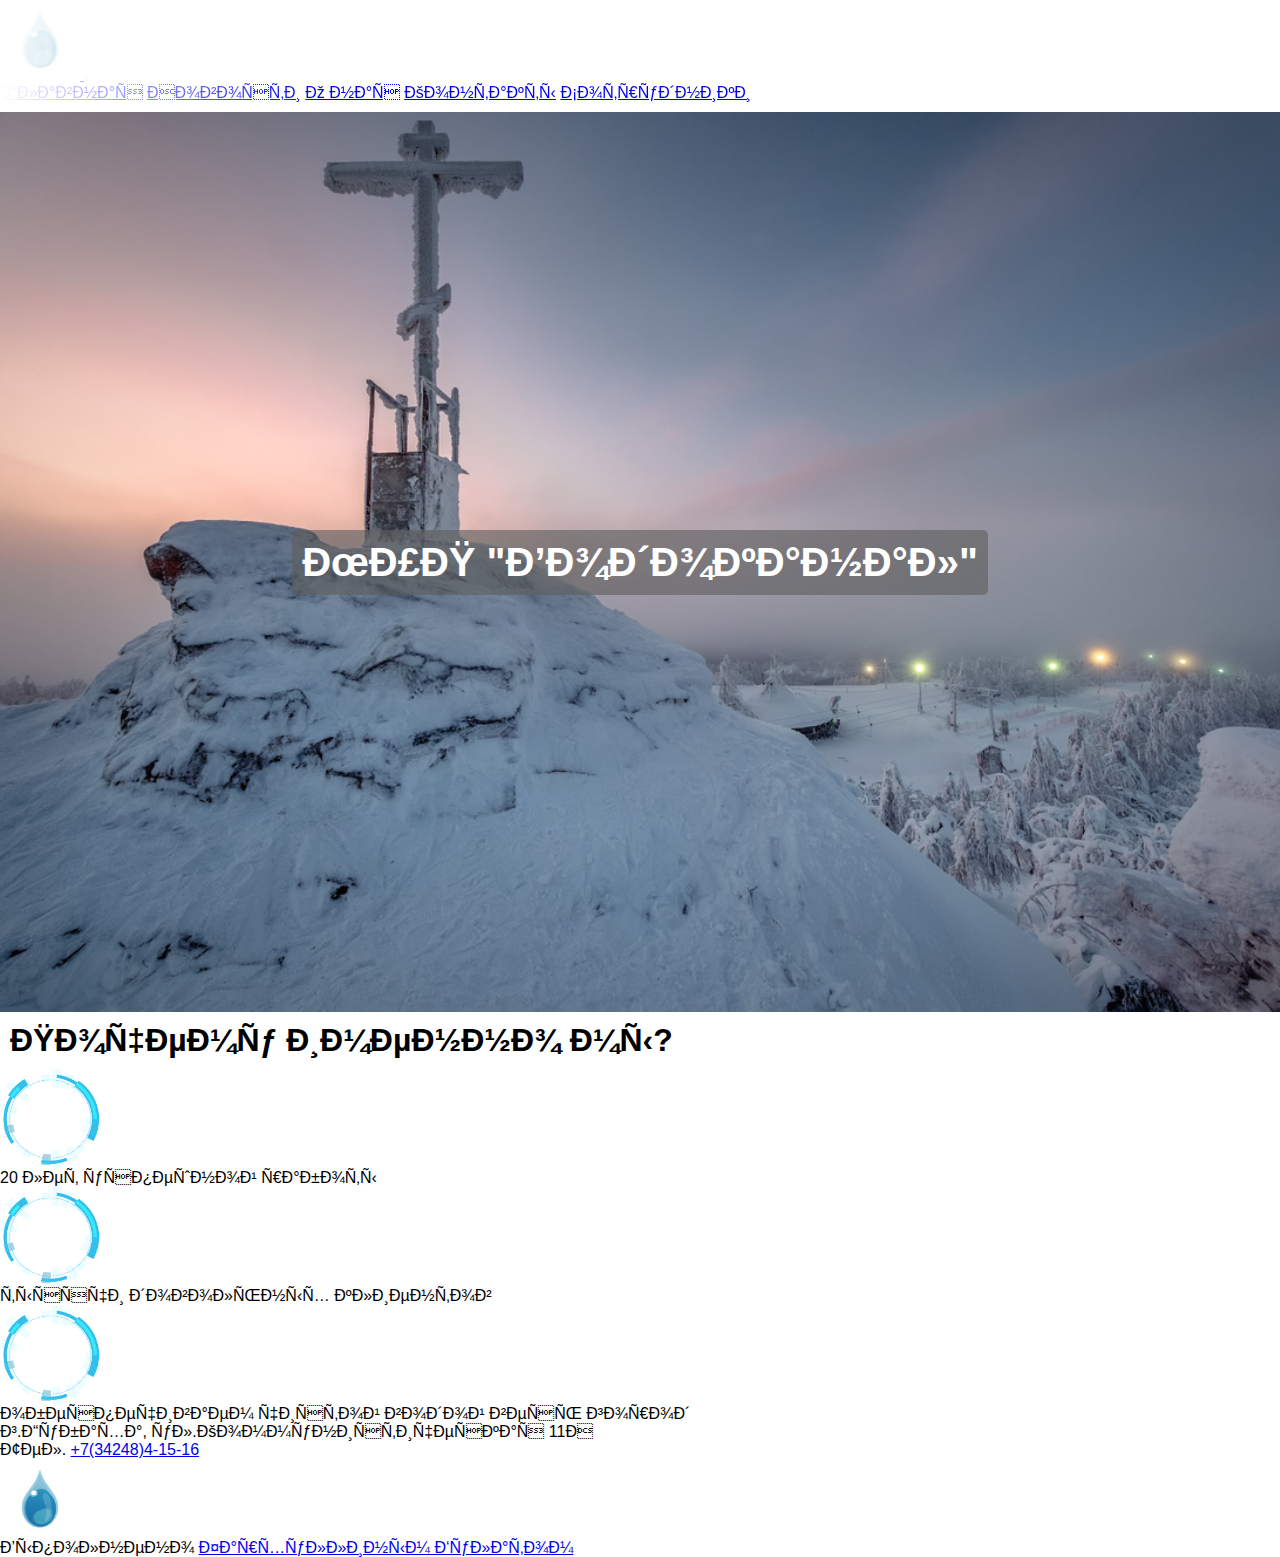
<file: index.html>
<nav class="navbar navbar-expand-lg navbar-light fixed-top bg-white">
    <div class="container">
        <a class="navbar-brand" href="/">
            <img src="/img/mmm.png" width="80" height="80" class="d-inline-block align-top mr-2" alt="" loading="lazy">
           
        </a>
        <button class="navbar-toggler" type="button" data-toggle="collapse" data-target="#navbarNavAltMarkup" aria-controls="navbarNavAltMarkup" aria-expanded="false" aria-label="Toggle navigation">
            <span class="navbar-toggler-icon"></span>
        </button>
        <div class="collapse navbar-collapse" id="navbarNavAltMarkup">
            <div class="navbar-nav">
                <a class="nav-item nav-link" href="/">Главная</a>
                <a class="nav-item nav-link" href="/calc.html">Новости</a>
                <a class="nav-item nav-link" href="/about.html">О нас</a>
                <a class="nav-item nav-link" href="/contact.html">Контакты</a>
                <a class="nav-item nav-link" href="/employees.html">Сотрудники</a>
            </div>
            <div class="navbar-nav ml-auto">
               
            </div>
        </div>
    </div>
</nav>
<head>

    <meta charset="utf-8">
    <meta name="viewport" content="width=device-width, initial-scale=1, shrink-to-fit=no">
    <meta name="description" content="">
    <meta name="author" content="">

    <title>МУП "Водоканал"</title>

    <!-- CSS only -->
    <link rel="stylesheet" href="https://stackpath.bootstrapcdn.com/bootstrap/4.5.0/css/bootstrap.min.css"
          integrity="sha384-9aIt2nRpC12Uk9gS9baDl411NQApFmC26EwAOH8WgZl5MYYxFfc+NcPb1dKGj7Sk"
          crossorigin="anonymous">

    <link rel="stylesheet" href="css/style.css">


</head>
<body>


<div class="welcome mb-5">
    <h1>МУП "Водоканал"</h1>
</div>
<div class="container">
    <div class="row">
        
    </div>
</div>
 <div class="col-8 col-md-4 mx-auto">   <h1 class="text-center mb-3">Почему именно мы?</h1>
            <div class="row">
                <div class="col-12 col-md-6 col-lg-4">
                 <img src="img/p.png" alt="" class="mi-img" height="100px" width="100px">   
                    <p> 20 лет успешной работы</p>
                </div>
                <div class="col-12 col-md-6 col-lg-4">
                 <img src="img/p.png" alt="" class="mi-img" height="100px" width="100px">   
                    <p>тысячи довольных клиентов</p>
                </div>
                <div class="col-12 col-md-6 col-lg-4">
                 <img src="img/p.png" alt="" class="mi-img" height="100px" width="100px">   
                    <p> обеспечиваем чистой водой весь город</p>
                </div>
            </div>
        </div>

        </div>


        <div class="bg-light py-5">
            <div class="container">
                <div class="row">
                    <div class="col-12 col-md-6 col-lg-4">
                        г.Губаха, ул.Коммунистическая 11А<br>
                        Тел. <a href="tel:+73424841516">+7(34248)4-15-16</a>
                    </div>
                    <div class="col-12 col-md-6 col-lg-4">
                      <img src="img\mmm.png" width="80" height="80" class="d-inline-block align-top mr-2" alt="" loading="lazy">  
                    </div>
                    <div class="col-12 col-md-6 col-lg-4">Выполнено <a href="https://vk.com/qazwsxef">Фархуллиным Булатом</a>
        
                    </div>
                </div>
            </div>
        </div>
              
        <!-- JS, Popper.js, and jQuery -->
        <script src="https://code.jquery.com/jquery-3.5.1.slim.min.js" integrity="sha384-DfXdz2htPH0lsSSs5nCTpuj/zy4C+OGpamoFVy38MVBnE+IbbVYUew+OrCXaRkfj" crossorigin="anonymous"></script>
        <script src="https://cdn.jsdelivr.net/npm/popper.js@1.16.0/dist/umd/popper.min.js" integrity="sha384-Q6E9RHvbIyZFJoft+2mJbHaEWldlvI9IOYy5n3zV9zzTtmI3UksdQRVvoxMfooAo" crossorigin="anonymous"></script>
        <script src="https://stackpath.bootstrapcdn.com/bootstrap/4.5.0/js/bootstrap.min.js" integrity="sha384-OgVRvuATP1z7JjHLkuOU7Xw704+h835Lr+6QL9UvYjZE3Ipu6Tp75j7Bh/kR0JKI" crossorigin="anonymous"></script>
        
        <!-- Текст привествия -->
          
            </body>
            </html>
</file>
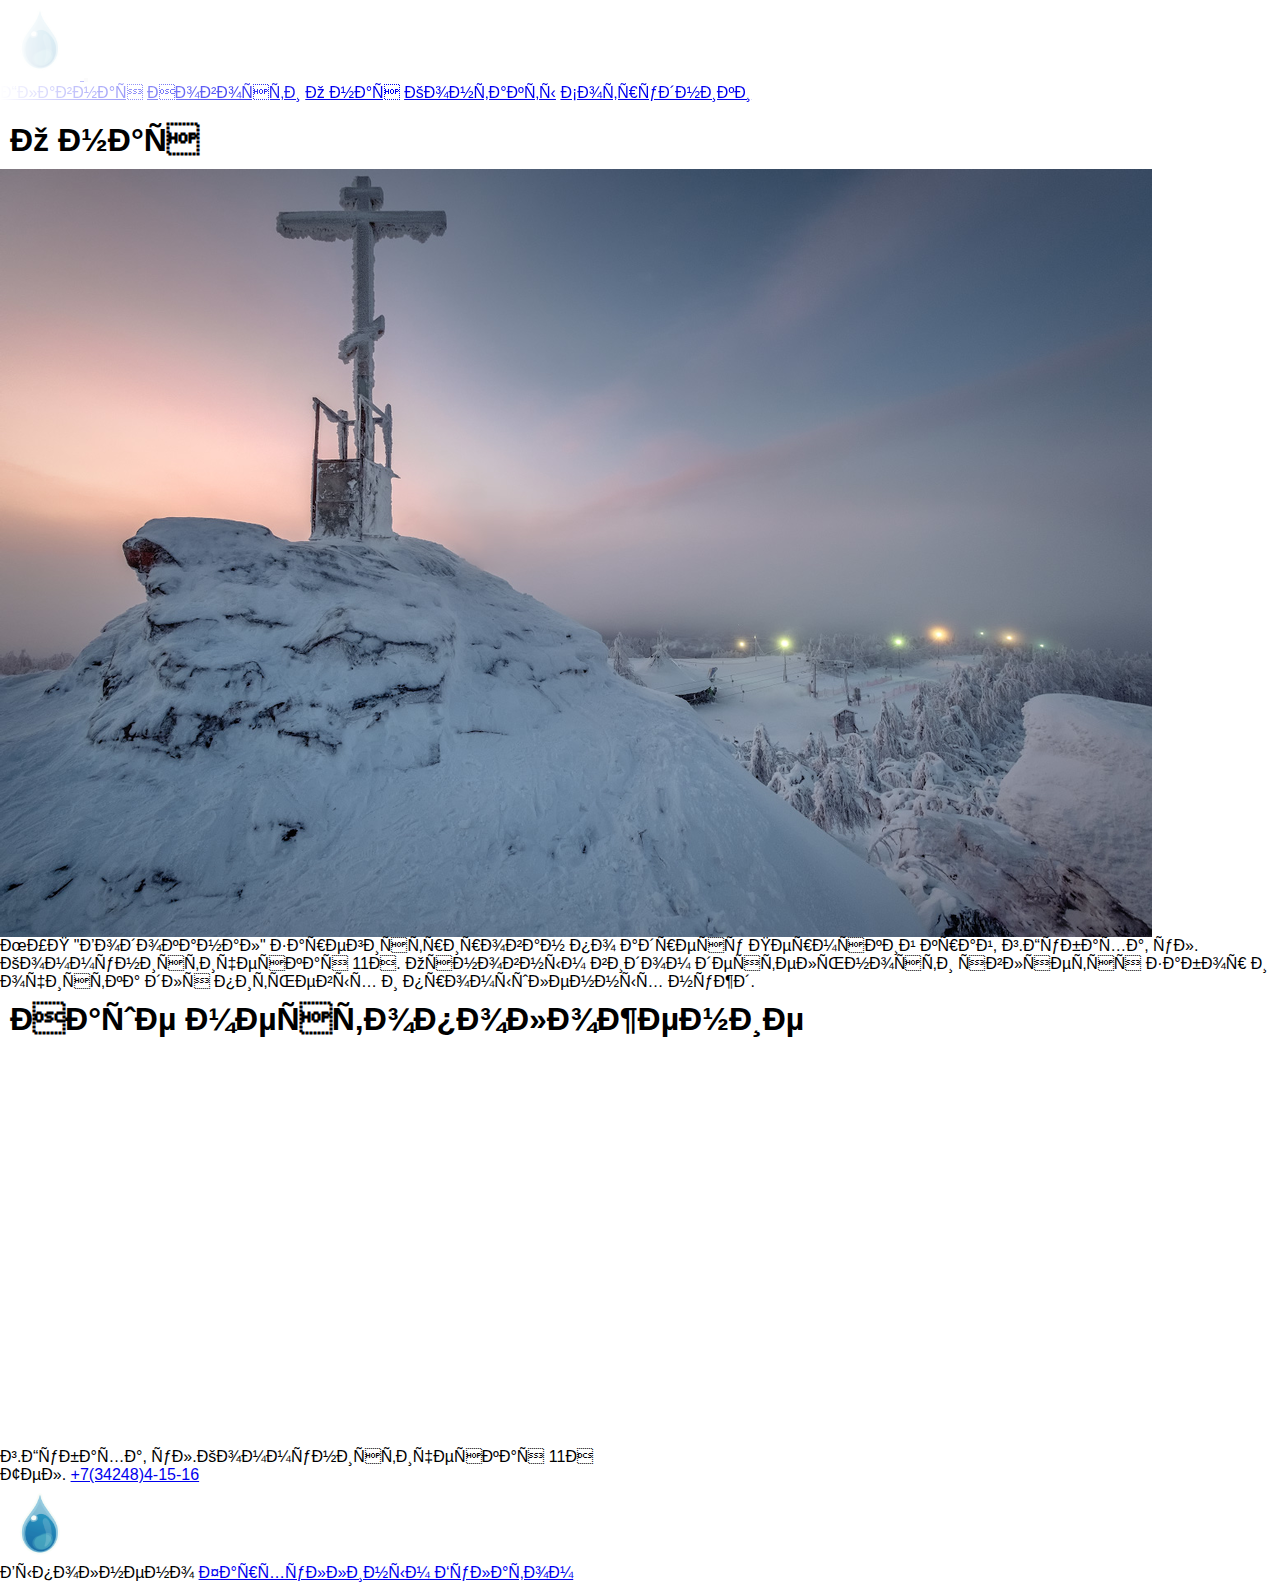
<file: about.html>
<nav class="navbar navbar-expand-lg navbar-light fixed-top bg-white">
    <div class="container">
        <a class="navbar-brand" href="/">
            <img src="/img/mmm.png" width="80" height="80" class="d-inline-block align-top mr-2" alt="" loading="lazy">
           
        </a>
        <button class="navbar-toggler" type="button" data-toggle="collapse" data-target="#navbarNavAltMarkup" aria-controls="navbarNavAltMarkup" aria-expanded="false" aria-label="Toggle navigation">
            <span class="navbar-toggler-icon"></span>
        </button>
        <div class="collapse navbar-collapse" id="navbarNavAltMarkup">
            <div class="navbar-nav">
                <a class="nav-item nav-link" href="/">Главная</a>
                <a class="nav-item nav-link" href="/calc.html">Новости</a>
                <a class="nav-item nav-link" href="/about.html">О нас</a>
                <a class="nav-item nav-link" href="/contact.html">Контакты</a>
                <a class="nav-item nav-link" href="/employees.html">Сотрудники</a>
            </div>
            <div class="navbar-nav ml-auto">
               
            </div>
        </div>
    </div>
</nav>
<head>

    <meta charset="utf-8">
    <meta name="viewport" content="width=device-width, initial-scale=1, shrink-to-fit=no">
    <meta name="description" content="">
    <meta name="author" content="">

    <title>МУП "Водоканал"</title>

    <!-- CSS only -->
    <link rel="stylesheet" href="https://stackpath.bootstrapcdn.com/bootstrap/4.5.0/css/bootstrap.min.css"
          integrity="sha384-9aIt2nRpC12Uk9gS9baDl411NQApFmC26EwAOH8WgZl5MYYxFfc+NcPb1dKGj7Sk"
          crossorigin="anonymous">

    <link rel="stylesheet" href="css/style.css">


</head>
<body>

 
<div class="container py-5"> 
    <h1 class="text-center mb-3">О нас</h1> 
    <img src="img/we.png" class="d-block w-100 mb-3"> 
    <p> МУП "Водоканал" зарегистрирован по адресу Пермский край, г.Губаха, ул. Коммунистическая 11А. Основным видом деятельности является забор и очистка для питьевых и промышленных нужд.</p> 
<h1 class="text-center mb-3">Наше местоположение</h1> 
 
<iframe src="https://yandex.ru/map-widget/v1/?um=constructor%3A93d9c6227cc80cf8a8f6fe042b75be07797161bceb3e9864e0a2406bfca030ca&amp;source=constructor" width="500" height="400" frameborder="0"></iframe> 
 
<p>  
 
</div> 
 
 
<div class="bg-light py-5">
    <div class="container">
        <div class="row">
            <div class="col-12 col-md-6 col-lg-4">
                г.Губаха, ул.Коммунистическая 11А<br>
                Тел. <a href="tel:+73424841516">+7(34248)4-15-16</a>
            </div>
            <div class="col-12 col-md-6 col-lg-4">
              <img src="img\mmm.png" width="80" height="80" class="d-inline-block align-top mr-2" alt="" loading="lazy">  
            </div>
            <div class="col-12 col-md-6 col-lg-4">Выполнено <a href="https://vk.com/qazwsxef">Фархуллиным Булатом</a>

            </div>
        </div>
    </div>
</div>
      
<!-- JS, Popper.js, and jQuery -->
<script src="https://code.jquery.com/jquery-3.5.1.slim.min.js" integrity="sha384-DfXdz2htPH0lsSSs5nCTpuj/zy4C+OGpamoFVy38MVBnE+IbbVYUew+OrCXaRkfj" crossorigin="anonymous"></script>
<script src="https://cdn.jsdelivr.net/npm/popper.js@1.16.0/dist/umd/popper.min.js" integrity="sha384-Q6E9RHvbIyZFJoft+2mJbHaEWldlvI9IOYy5n3zV9zzTtmI3UksdQRVvoxMfooAo" crossorigin="anonymous"></script>
<script src="https://stackpath.bootstrapcdn.com/bootstrap/4.5.0/js/bootstrap.min.js" integrity="sha384-OgVRvuATP1z7JjHLkuOU7Xw704+h835Lr+6QL9UvYjZE3Ipu6Tp75j7Bh/kR0JKI" crossorigin="anonymous"></script>

<!-- Текст привествия -->
  
        </body>
        </html>
</file>
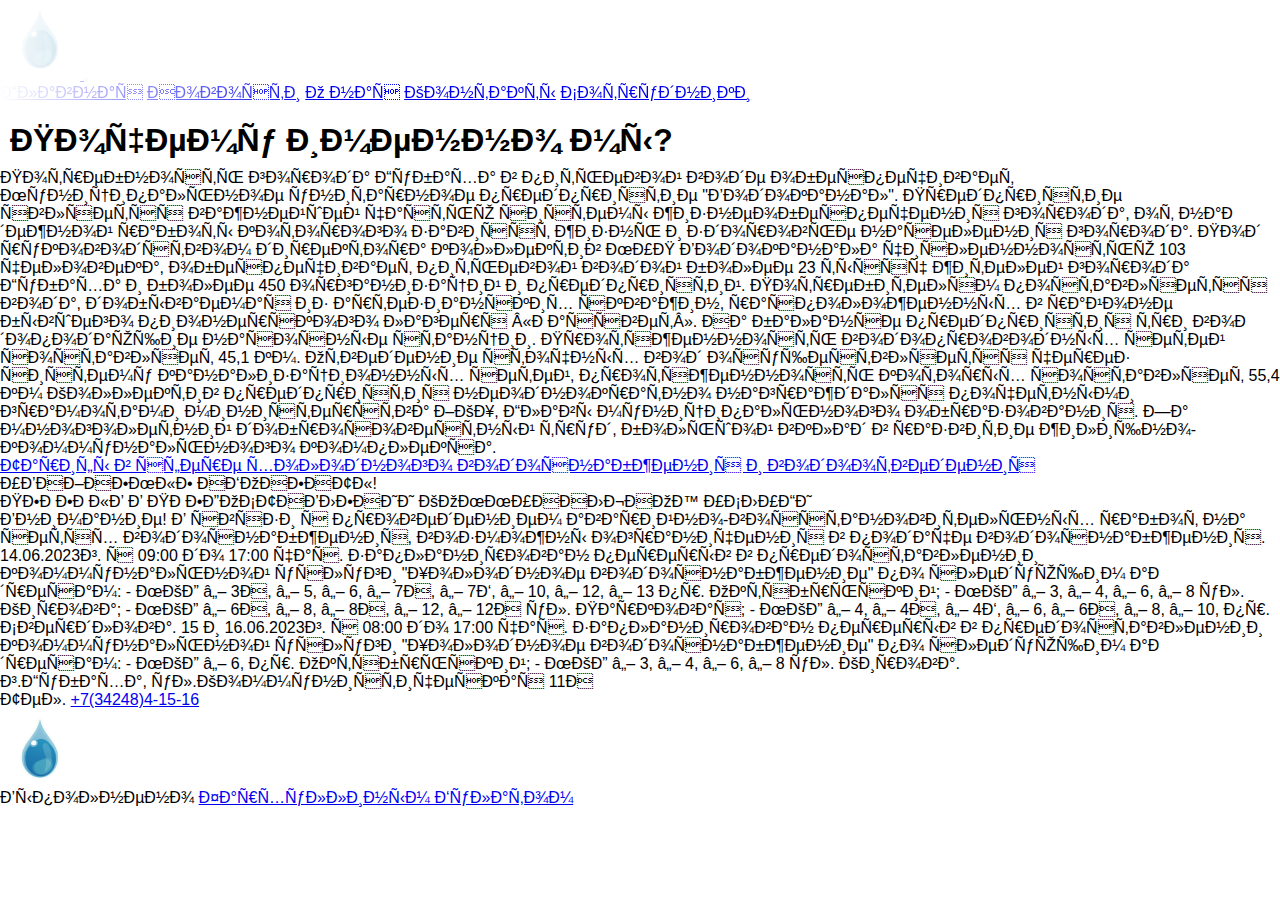
<file: calc.html>
<nav class="navbar navbar-expand-lg navbar-light fixed-top bg-white">
    <div class="container">
        <a class="navbar-brand" href="/">
            <img src="/img/mmm.png" width="80" height="80" class="d-inline-block align-top mr-2" alt="" loading="lazy">
           
        </a>
        <button class="navbar-toggler" type="button" data-toggle="collapse" data-target="#navbarNavAltMarkup" aria-controls="navbarNavAltMarkup" aria-expanded="false" aria-label="Toggle navigation">
            <span class="navbar-toggler-icon"></span>
        </button>
        <div class="collapse navbar-collapse" id="navbarNavAltMarkup">
            <div class="navbar-nav">
                <a class="nav-item nav-link" href="/">Главная</a>
                <a class="nav-item nav-link" href="/calc.html">Новости</a>
                <a class="nav-item nav-link" href="/about.html">О нас</a>
                <a class="nav-item nav-link" href="/contact.html">Контакты</a>
                <a class="nav-item nav-link" href="/employees.html">Сотрудники</a>
            </div>
            <div class="navbar-nav ml-auto">
               
            </div>
        </div>
    </div>
</nav>
<head>

    <meta charset="utf-8">
    <meta name="viewport" content="width=device-width, initial-scale=1, shrink-to-fit=no">
    <meta name="description" content="">
    <meta name="author" content="">

    <title>МУП "Водоканал"</title>

    <!-- CSS only -->
    <link rel="stylesheet" href="https://stackpath.bootstrapcdn.com/bootstrap/4.5.0/css/bootstrap.min.css"
          integrity="sha384-9aIt2nRpC12Uk9gS9baDl411NQApFmC26EwAOH8WgZl5MYYxFfc+NcPb1dKGj7Sk"
          crossorigin="anonymous">

    <link rel="stylesheet" href="css/style.css">


</head>
<body>

 
<div id="calc" class="container py-5"> 
      
</div> 
<div class="container"> 
    <div class="row"> 
         
    </div> 
</div> 
 <div class="col-8 col-md-10 mx-auto">    
    <h1 class="text-center mb-3">Почему именно мы?</h1> 
    Потребность города Губаха в питьевой воде обеспечивает Муниципальное унитарное предприятие "Водоканал".  
    Предприятие является важнейшей частью системы жизнеобеспечения города, от надежной работы которого зависят жизнь и здоровье населения города. 
    Под руководством директора коллектив МУП Водоканала численностью 103 человека, обеспечивает питьевой водой более 23 тысяч жителей города Губаха и более 450 организаций и предприятий.  
    Потребителям поставляется вода, добываемая из артезианских скважин, расположенных в районе бывшего пионерского лагеря «Рассвет». 
    На балансе предприятия три водоподающие насосные станции. Протяженность водопроводных сетей составляет 45,1 км. Отведение сточных вод осуществляется через систему канализационных сетей, протяженность которых составляет 55,4 км 
    Коллектив предприятия неоднократно награждался почетными грамотами министерства ЖКХ, Главы муниципального образования. За многолетний добросовестный труд, большой вклад в развитие жилищно-коммунального комплекса. 
</p> 
                 
 
<div class="text-center mb-3"><a href="https://vodokanal-gubaha.ru/upload/iblock/fee/292-%D0%B2%20%D0%BE%D1%82%2024.11.2022.pdf">Тарифы в сфере холодного водоснабжения и водоотведения </a> 
             
            </div> 
            
             
                     
                   <p> <p> УВАЖАЕМЫЕ АБОНЕНТЫ!<p> 
ПЕРЕРЫВ В ПРЕДОСТАВЛЕНИИ КОММУНАЛЬНОЙ УСЛУГИ<p> 
 
Внимание! В связи с проведением аварийно-восстановительных работ на сетях водоснабжения, возможны ограничения в подаче водоснабжения. 
 
14.06.2023г. с 09:00 до 17:00 час. запланирован перерыв в предоставлении коммунальной услуги "Холодное водоснабжение" по следующим адресам: 
- МКД № 3А, № 5, № 6, № 7А, № 7Б, № 10, № 12, № 13 пр. Октябрьский; 
- МКД № 3, № 4, № 6, № 8 ул. Кирова; 
- МКД № 6А, № 8, № 8А, № 12, № 12А ул. Парковая; 
- МКД № 4, № 4А, № 4Б, № 6, № 6А, № 8, № 10, пр. Свердлова. 
 
15 и 16.06.2023г. с 08:00 до 17:00 час. запланирован перерыв в предоставлении коммунальной услуги "Холодное водоснабжение" по следующим адресам: 
- МКД № 6, пр. Октябрьский; 
- МКД № 3, № 4, № 6, № 8 ул. Кирова.</p> 
        </div> 
 
        </div> 
 
 
        <div class="bg-light py-5">
            <div class="container">
                <div class="row">
                    <div class="col-12 col-md-6 col-lg-4">
                        г.Губаха, ул.Коммунистическая 11А<br>
                        Тел. <a href="tel:+73424841516">+7(34248)4-15-16</a>
                    </div>
                    <div class="col-12 col-md-6 col-lg-4">
                      <img src="img\mmm.png" width="80" height="80" class="d-inline-block align-top mr-2" alt="" loading="lazy">  
                    </div>
                    <div class="col-12 col-md-6 col-lg-4">Выполнено <a href="https://vk.com/qazwsxef">Фархуллиным Булатом</a>
        
                    </div>
                </div>
            </div>
        </div>
              
        <!-- JS, Popper.js, and jQuery -->
        <script src="https://code.jquery.com/jquery-3.5.1.slim.min.js" integrity="sha384-DfXdz2htPH0lsSSs5nCTpuj/zy4C+OGpamoFVy38MVBnE+IbbVYUew+OrCXaRkfj" crossorigin="anonymous"></script>
        <script src="https://cdn.jsdelivr.net/npm/popper.js@1.16.0/dist/umd/popper.min.js" integrity="sha384-Q6E9RHvbIyZFJoft+2mJbHaEWldlvI9IOYy5n3zV9zzTtmI3UksdQRVvoxMfooAo" crossorigin="anonymous"></script>
        <script src="https://stackpath.bootstrapcdn.com/bootstrap/4.5.0/js/bootstrap.min.js" integrity="sha384-OgVRvuATP1z7JjHLkuOU7Xw704+h835Lr+6QL9UvYjZE3Ipu6Tp75j7Bh/kR0JKI" crossorigin="anonymous"></script>
        
        <!-- Текст привествия -->
          
            </body>
            </html>
</file>
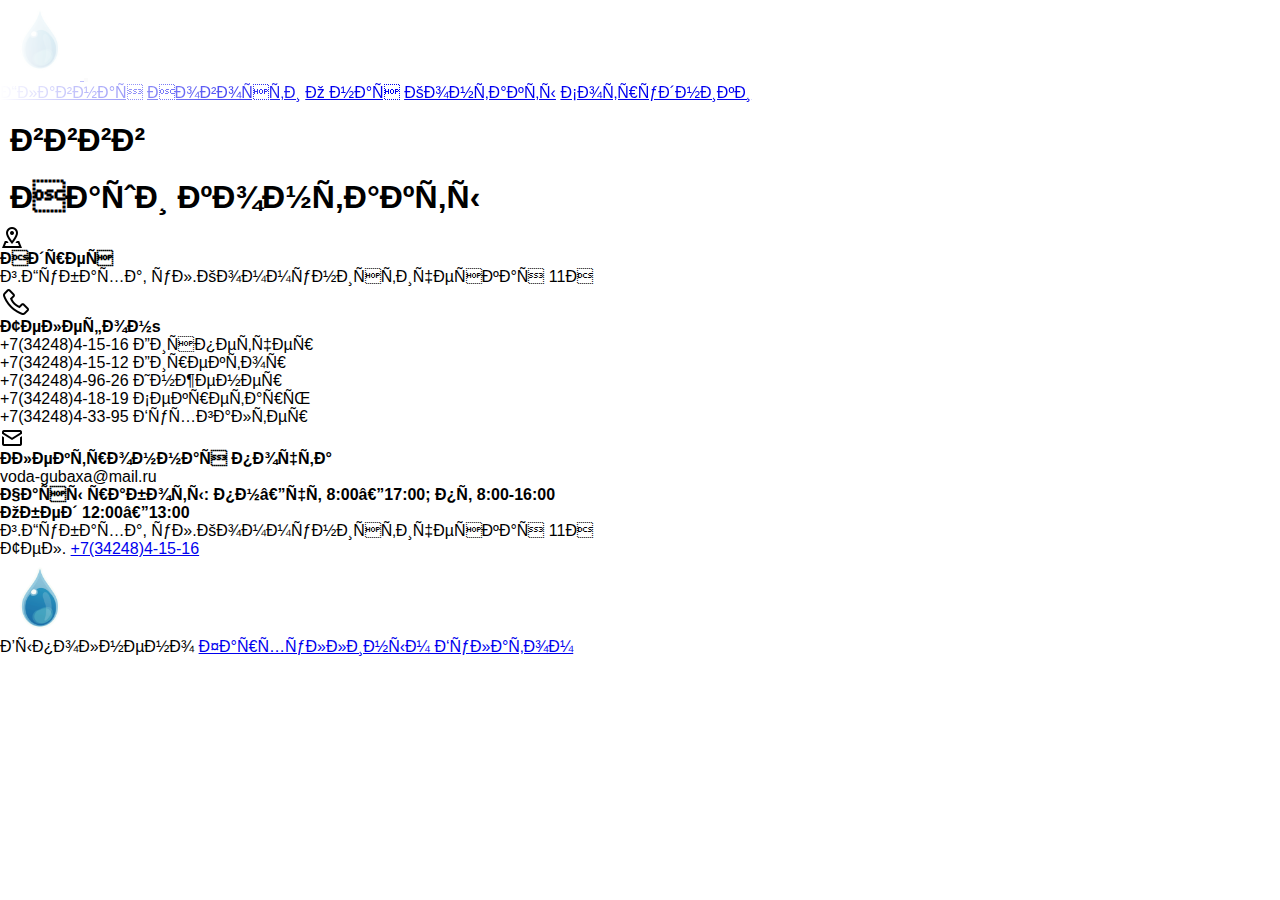
<file: contact.html>
<nav class="navbar navbar-expand-lg navbar-light fixed-top bg-white">
    <div class="container">
        <a class="navbar-brand" href="/">
            <img src="/img/mmm.png" width="80" height="80" class="d-inline-block align-top mr-2" alt="" loading="lazy">
           
        </a>
        <button class="navbar-toggler" type="button" data-toggle="collapse" data-target="#navbarNavAltMarkup" aria-controls="navbarNavAltMarkup" aria-expanded="false" aria-label="Toggle navigation">
            <span class="navbar-toggler-icon"></span>
        </button>
        <div class="collapse navbar-collapse" id="navbarNavAltMarkup">
            <div class="navbar-nav">
                <a class="nav-item nav-link" href="/">Главная</a>
                <a class="nav-item nav-link" href="/calc.html">Новости</a>
                <a class="nav-item nav-link" href="/about.html">О нас</a>
                <a class="nav-item nav-link" href="/contact.html">Контакты</a>
                <a class="nav-item nav-link" href="/employees.html">Сотрудники</a>
            </div>
            <div class="navbar-nav ml-auto">
               
            </div>
        </div>
    </div>
</nav>
<head>

    <meta charset="utf-8">
    <meta name="viewport" content="width=device-width, initial-scale=1, shrink-to-fit=no">
    <meta name="description" content="">
    <meta name="author" content="">

    <title>МУП "Водоканал"</title>

    <!-- CSS only -->
    <link rel="stylesheet" href="https://stackpath.bootstrapcdn.com/bootstrap/4.5.0/css/bootstrap.min.css"
          integrity="sha384-9aIt2nRpC12Uk9gS9baDl411NQApFmC26EwAOH8WgZl5MYYxFfc+NcPb1dKGj7Sk"
          crossorigin="anonymous">

    <link rel="stylesheet" href="css/style.css">


</head>
<body>

 
<div class="container py-5"> 
    <h1 class="text-center mb-3"> вввв </h1> 
    <h1 class="text-center mb-3">Наши контакты</h1> 
 
 
            <div class="row"> 
                <div class="col-12 col-md-6 col-lg-4"> 
                    <img src="img/m.png" alt="" class="d-block "> 
                    <h4>Адрес</h4> 
                    <p>г.Губаха, ул.Коммунистическая 11А</p> 
                </div> 
                <div class="col-12 col-md-6 col-lg-4"> 
                    <img src="img/t.png" alt="" class="d-block"> 
                    <h4>Телефонs</h4> 
                    <p>+7(34248)4-15-16 Диспетчер</p> 
                    <p>+7(34248)4-15-12 Директор</p> 
                    <p>+7(34248)4-96-26 Инженер</p> 
                    <p>+7(34248)4-18-19 Секретарь</p> 
                    <p>+7(34248)4-33-95 Бухгалтер</p> 
                </div> 
                <div class="col-12 col-md-6 col-lg-4"> 
                    <img src="img/e.png" alt="" class="d-block"> 
                    <h4>Электронная почта</h4> 
                    <p>voda-gubaxa@mail.ru</p> 
                </div> 
            </div> 
            <p> 
            <h4>Часы работы:  
пн—чт 8:00—17:00;  
пт      8:00-16:00  
<p> 
Обед 12:00—13:00 </h4> 
 
        </div> 
 
     
     
    </div> 
</div>

<div class="bg-light py-5">
    <div class="container">
        <div class="row">
            <div class="col-12 col-md-6 col-lg-4">
                г.Губаха, ул.Коммунистическая 11А<br>
                Тел. <a href="tel:+73424841516">+7(34248)4-15-16</a>
            </div>
            <div class="col-12 col-md-6 col-lg-4">
              <img src="img\mmm.png" width="80" height="80" class="d-inline-block align-top mr-2" alt="" loading="lazy">  
            </div>
            <div class="col-12 col-md-6 col-lg-4">Выполнено <a href="https://vk.com/qazwsxef">Фархуллиным Булатом</a>

            </div>
        </div>
    </div>
</div>
      
<!-- JS, Popper.js, and jQuery -->
<script src="https://code.jquery.com/jquery-3.5.1.slim.min.js" integrity="sha384-DfXdz2htPH0lsSSs5nCTpuj/zy4C+OGpamoFVy38MVBnE+IbbVYUew+OrCXaRkfj" crossorigin="anonymous"></script>
<script src="https://cdn.jsdelivr.net/npm/popper.js@1.16.0/dist/umd/popper.min.js" integrity="sha384-Q6E9RHvbIyZFJoft+2mJbHaEWldlvI9IOYy5n3zV9zzTtmI3UksdQRVvoxMfooAo" crossorigin="anonymous"></script>
<script src="https://stackpath.bootstrapcdn.com/bootstrap/4.5.0/js/bootstrap.min.js" integrity="sha384-OgVRvuATP1z7JjHLkuOU7Xw704+h835Lr+6QL9UvYjZE3Ipu6Tp75j7Bh/kR0JKI" crossorigin="anonymous"></script>

<!-- Текст привествия -->
  
    </body>
    </html>
</file>
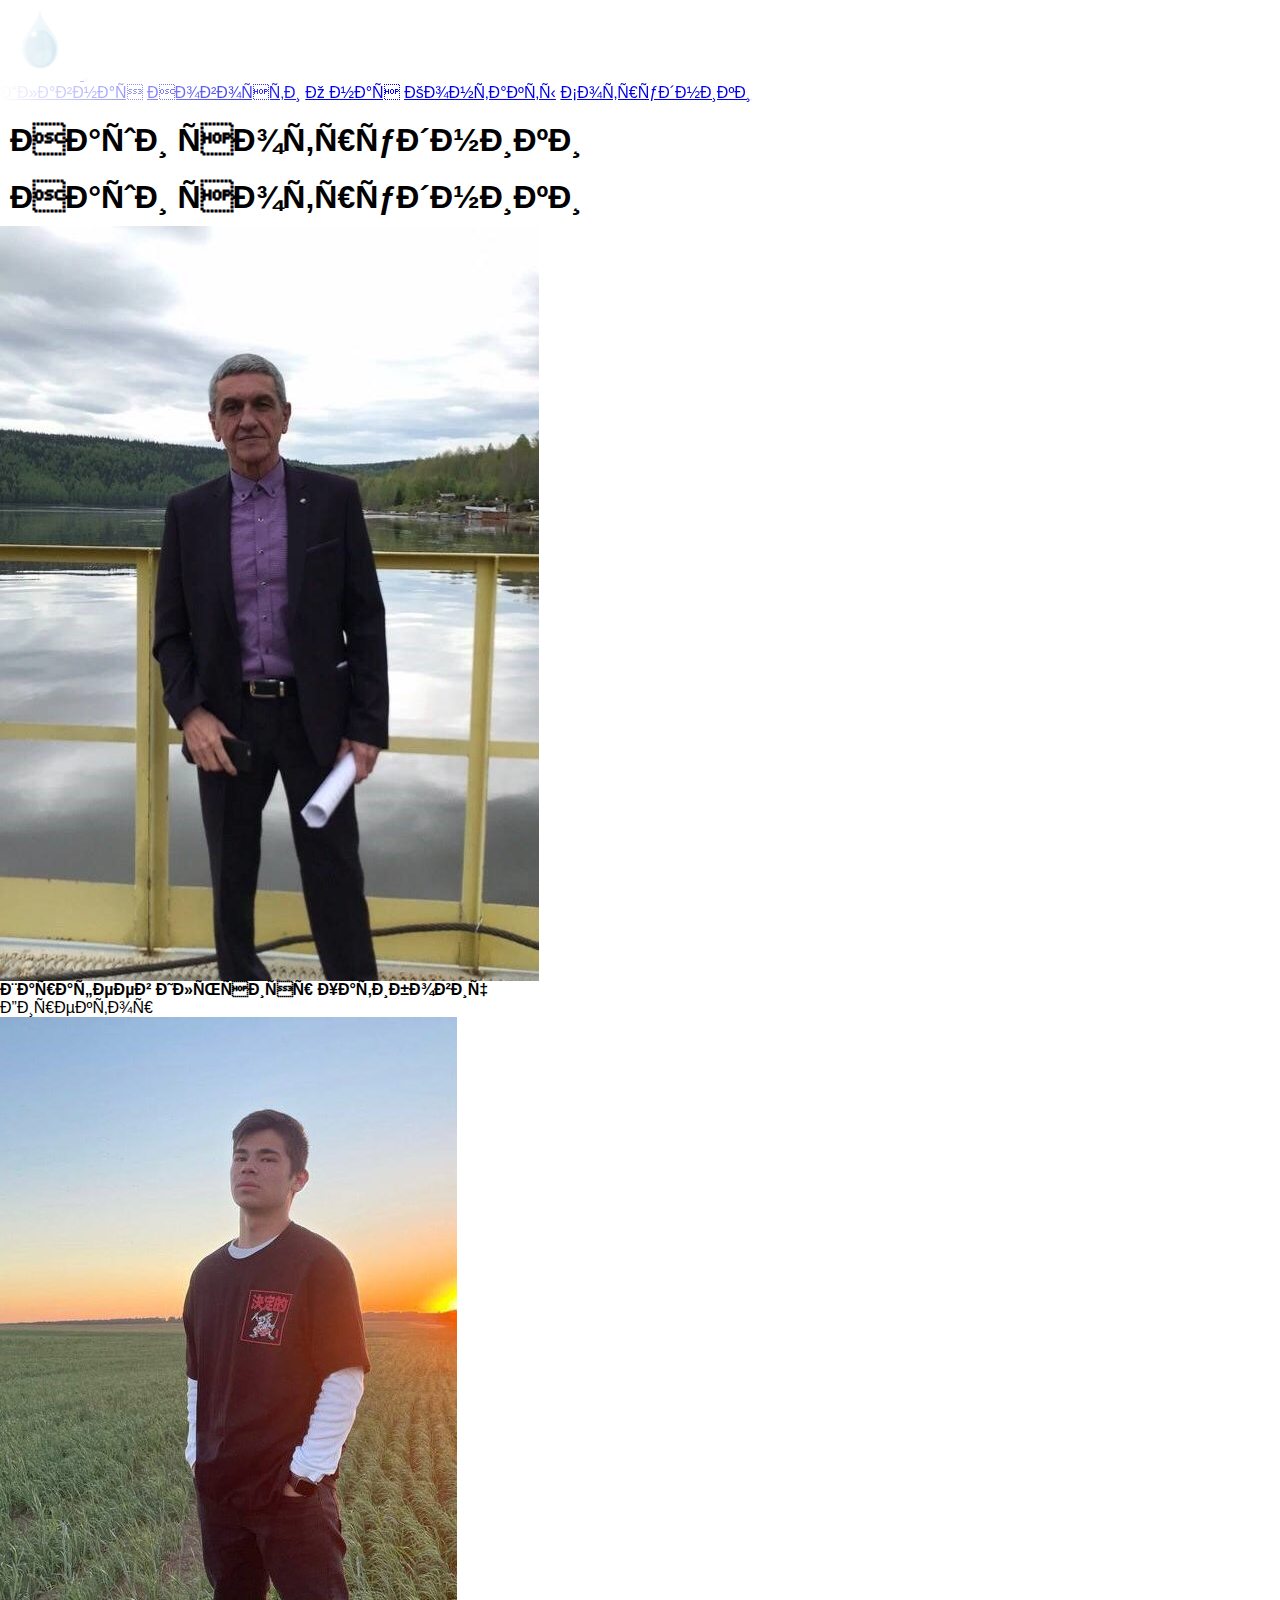
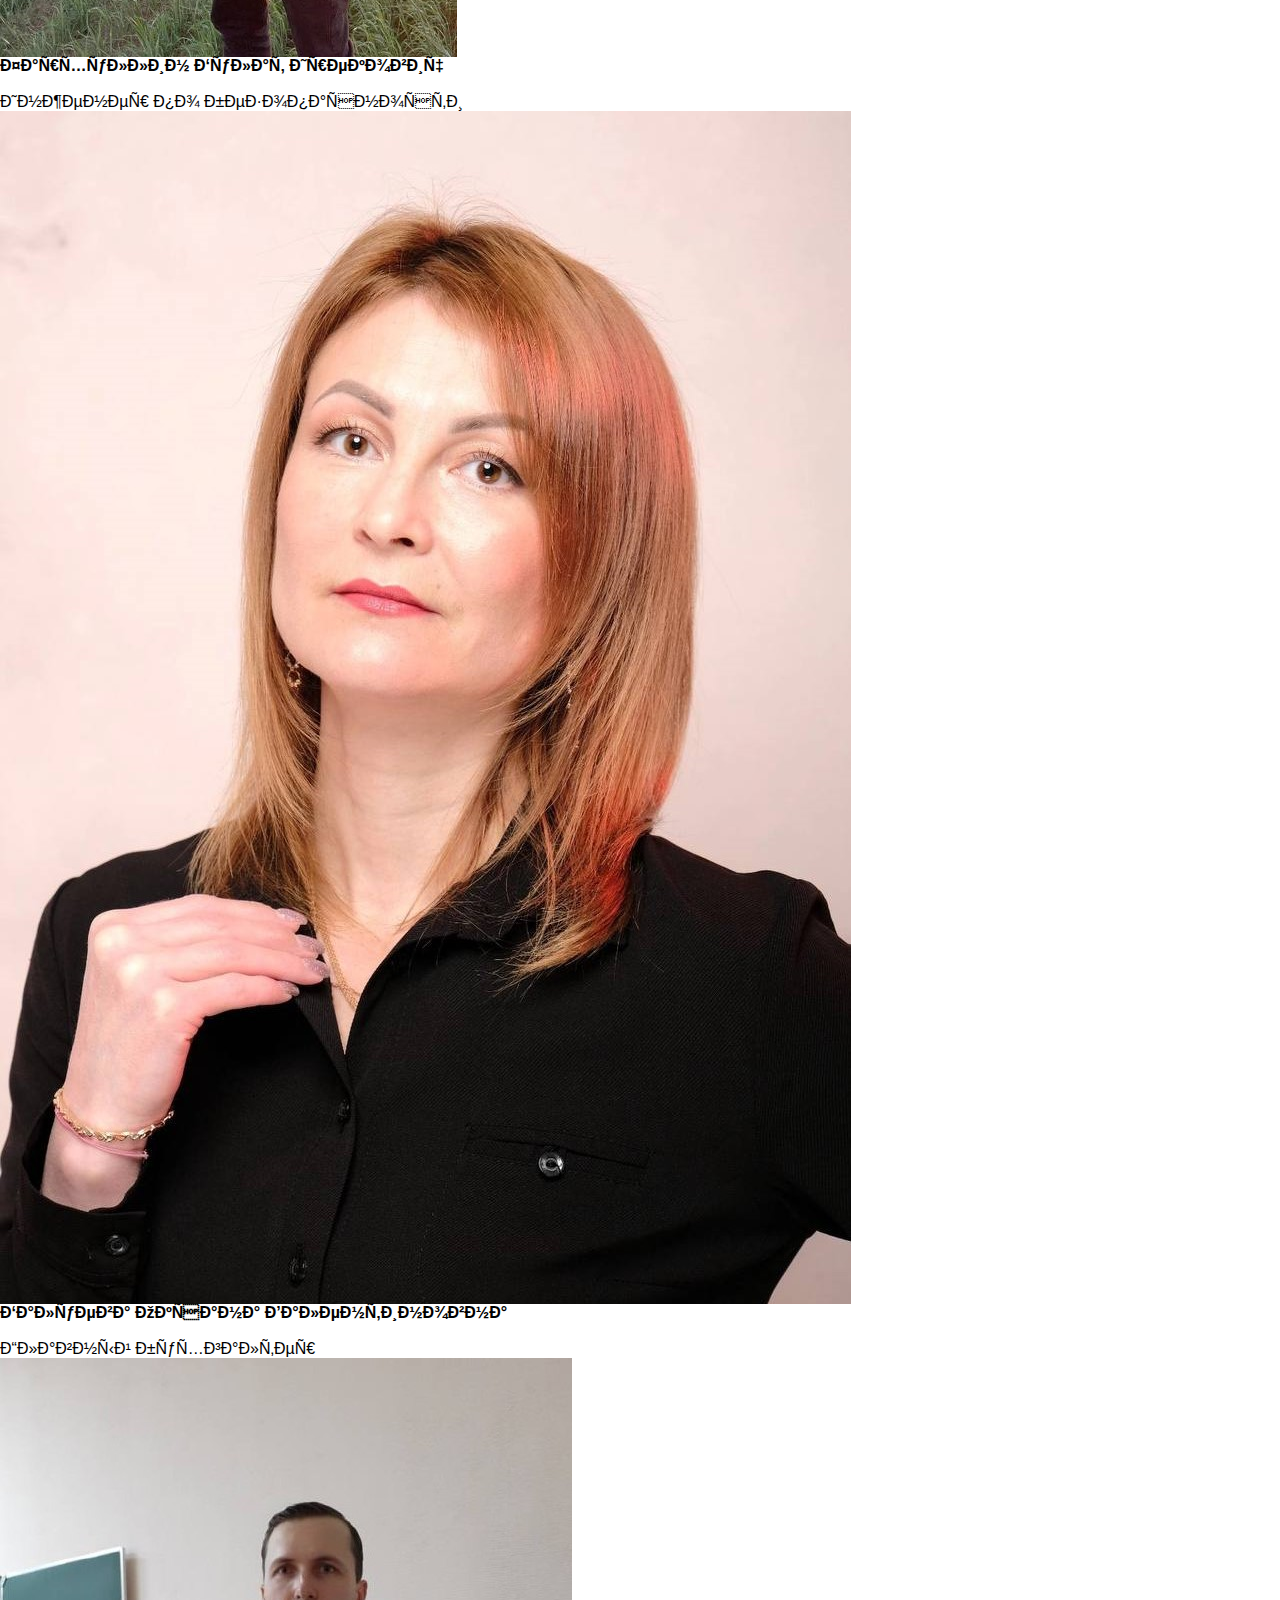
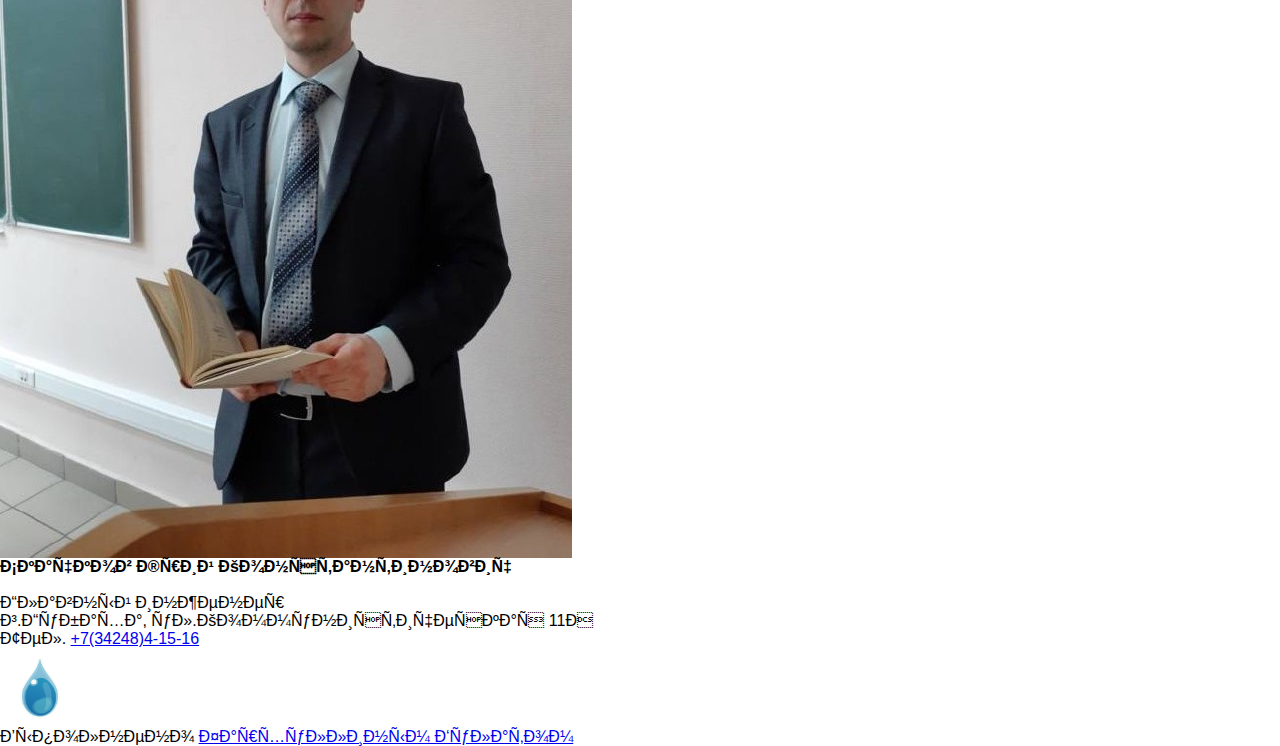
<file: employees.html>
<nav class="navbar navbar-expand-lg navbar-light fixed-top bg-white">
    <div class="container">
        <a class="navbar-brand" href="/">
            <img src="/img/mmm.png" width="80" height="80" class="d-inline-block align-top mr-2" alt="" loading="lazy">
           
        </a>
        <button class="navbar-toggler" type="button" data-toggle="collapse" data-target="#navbarNavAltMarkup" aria-controls="navbarNavAltMarkup" aria-expanded="false" aria-label="Toggle navigation">
            <span class="navbar-toggler-icon"></span>
        </button>
        <div class="collapse navbar-collapse" id="navbarNavAltMarkup">
            <div class="navbar-nav">
                <a class="nav-item nav-link" href="/">Главная</a>
                <a class="nav-item nav-link" href="/calc.html">Новости</a>
                <a class="nav-item nav-link" href="/about.html">О нас</a>
                <a class="nav-item nav-link" href="/contact.html">Контакты</a>
                <a class="nav-item nav-link" href="/employees.html">Сотрудники</a>
            </div>
            <div class="navbar-nav ml-auto">
               
            </div>
        </div>
    </div>
</nav>
<head>

    <meta charset="utf-8">
    <meta name="viewport" content="width=device-width, initial-scale=1, shrink-to-fit=no">
    <meta name="description" content="">
    <meta name="author" content="">

    <title>МУП "Водоканал"</title>

    <!-- CSS only -->
    <link rel="stylesheet" href="https://stackpath.bootstrapcdn.com/bootstrap/4.5.0/css/bootstrap.min.css"
          integrity="sha384-9aIt2nRpC12Uk9gS9baDl411NQApFmC26EwAOH8WgZl5MYYxFfc+NcPb1dKGj7Sk"
          crossorigin="anonymous">

    <link rel="stylesheet" href="css/style.css">


</head>
<body>

 
<div class="container py-5"> 
    <h1 class="text-center mb-3">Наши сотрудники</h1> 
    <h1 class="text-center mb-3">Наши сотрудники</h1> 
    <div class="row"> 
        <div class="col-12 col-md-6 col-lg-3 mb-3"> 
            <div class="card"> 
                <div class="card-body"> 
                    <img src="img/Sh.jpg" alt="Не загрузилась фотография" class="d-block w-100"> 
                    <h4>Шарафеев Ильсияр Хатибович</h4>  
                    <p>Директор</p> 
                </div> 
            </div> 
        </div> 
        <div class="col-12 col-md-6 col-lg-3 mb-3"> 
            <div class="card"> 
                <div class="card-body"> 
                    <img src="img/far.jpg" alt="Не загрузилась фотография" class="d-block w-100"> 
                    <h4>Фархуллин Булат Ирекович</h4> <br> 
                    <p>Инженер по безопасности</p> 
                </div> 
            </div> 
        </div> 
        <div class="col-12 col-md-6 col-lg-3 mb-3"> 
            <div class="card"> 
                <div class="card-body"> 
                    <img src="img/Ba.jpg" alt="Не загрузилась фотография" class="d-block w-100"> 
                    <h4>Балуева Оксана Валентиновна</h4> <br> 
                    <p>Главный бухгалтер</p> 
                </div> 
            </div> 
        </div> 
        <div class="col-12 col-md-6 col-lg-3 mb-3"> 
            <div class="card"> 
                <div class="card-body"> 
                    <img src="img/4.jpg" alt="Не загрузилась фотография" class="d-block w-100"> 
                    <h4>Скачков Юрий Константинович</h4> <br> 
                    <p>Главный инженер</p> 
                </div> 
            </div> 
        </div> 
    </div> 
</div> 
 
<div class="bg-light py-5">
    <div class="container">
        <div class="row">
            <div class="col-12 col-md-6 col-lg-4">
                г.Губаха, ул.Коммунистическая 11А<br>
                Тел. <a href="tel:+73424841516">+7(34248)4-15-16</a>
            </div>
            <div class="col-12 col-md-6 col-lg-4">
              <img src="img\mmm.png" width="80" height="80" class="d-inline-block align-top mr-2" alt="" loading="lazy">  
            </div>
            <div class="col-12 col-md-6 col-lg-4">Выполнено <a href="https://vk.com/qazwsxef">Фархуллиным Булатом</a>

            </div>
        </div>
    </div>
</div>
      
<!-- JS, Popper.js, and jQuery -->
<script src="https://code.jquery.com/jquery-3.5.1.slim.min.js" integrity="sha384-DfXdz2htPH0lsSSs5nCTpuj/zy4C+OGpamoFVy38MVBnE+IbbVYUew+OrCXaRkfj" crossorigin="anonymous"></script>
<script src="https://cdn.jsdelivr.net/npm/popper.js@1.16.0/dist/umd/popper.min.js" integrity="sha384-Q6E9RHvbIyZFJoft+2mJbHaEWldlvI9IOYy5n3zV9zzTtmI3UksdQRVvoxMfooAo" crossorigin="anonymous"></script>
<script src="https://stackpath.bootstrapcdn.com/bootstrap/4.5.0/js/bootstrap.min.js" integrity="sha384-OgVRvuATP1z7JjHLkuOU7Xw704+h835Lr+6QL9UvYjZE3Ipu6Tp75j7Bh/kR0JKI" crossorigin="anonymous"></script>

<!-- Текст привествия -->
  
    </body>
    </html>
</file>
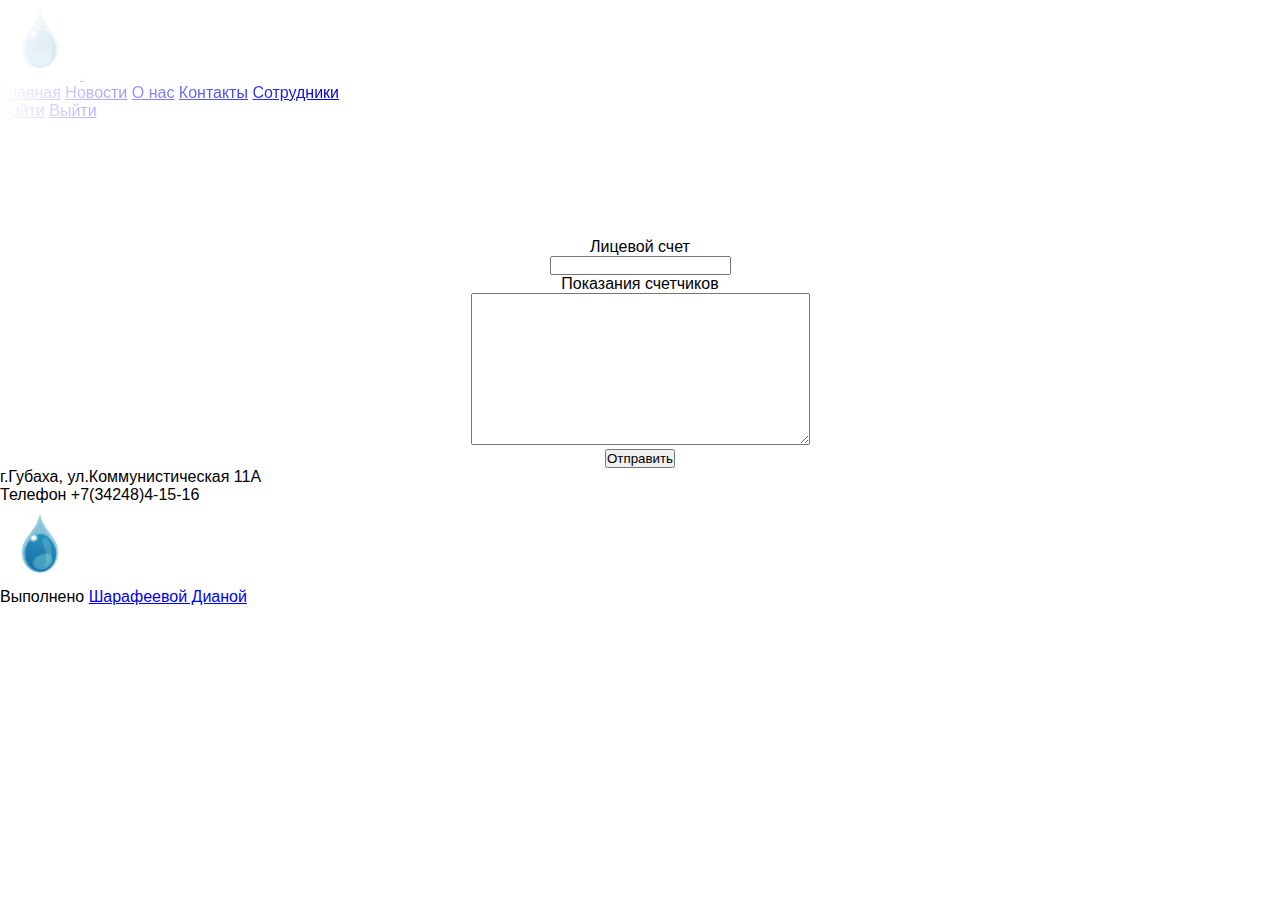
<file: USER.html>
<!doctype html> 

<head>

        <meta charset="utf-8">
        <meta name="viewport" content="width=device-width, initial-scale=1, shrink-to-fit=no">
        <meta name="description" content="">
        <meta name="author" content="">

        <title>МУП "Водоканал"</title>

        <!-- CSS only -->
        <link rel="stylesheet" href="https://stackpath.bootstrapcdn.com/bootstrap/4.5.0/css/bootstrap.min.css"
              integrity="sha384-9aIt2nRpC12Uk9gS9baDl411NQApFmC26EwAOH8WgZl5MYYxFfc+NcPb1dKGj7Sk"
              crossorigin="anonymous">

        <link rel="stylesheet" href="css/style.css">
<nav class="navbar navbar-expand-lg navbar-light fixed-top bg-white">
    <div class="container">
        <a class="navbar-brand" href="/">
            <img src="/img/mmm.png" width=80" height="80" class="d-inline-block align-top mr-2" alt="" loading="lazy">
           
        </a>
        <button class="navbar-toggler" type="button" data-toggle="collapse" data-target="#navbarNavAltMarkup" aria-controls="navbarNavAltMarkup" aria-expanded="false" aria-label="Toggle navigation">
            <span class="navbar-toggler-icon"></span>
        </button>
        <div class="collapse navbar-collapse" id="navbarNavAltMarkup">
            <div class="navbar-nav">
                <a class="nav-item nav-link" href="/">Главная</a>
                <a class="nav-item nav-link" href="/calc.php">Новости</a>
                <a class="nav-item nav-link" href="/about.php">О нас</a>
                <a class="nav-item nav-link" href="/contact.php">Контакты</a>
                <a class="nav-item nav-link" href="/employees.php">Сотрудники</a>
            </div>
            <div class="navbar-nav ml-auto">
                <a class="nav-item nav-link" href="'.$i["link"].">
                <a class="nav-item nav-link" href="/login.php">Войти</a>
                <a class="nav-item nav-link" href="/index.php">Выйти</a>
            </div>
        </div>
    </div>
</nav>
 
    </head>
    <body>
<hi align="center"
<html lang="en">
<head>
    <meta charset-"UTF-8"> 
    <meta name= "viewport"
        content "width=device-width, user-scalable=no, initial-scale=1.0, maximum-scale=1.0, minimum-scale=1.0">
    <meta http-equiv="X-UA-Compatible" content="ie=edge">    
    <title>Document</title>
</head>
<body>

<form action="use.php" method="POST">
    <br>
    <br>
    </br>
    </br>
    <br>
    </br>
<p>Лицевой счет</p>
<input type="text" name="name" style="display: inline;">
<p>
<p>Показания счетчиков</p>
<textarea name= "content" cols="40" rows="10"></textarea >
<br>
<input type="submit" value= "Отправить">
</form>
</body>
</html>
</hi>
<div class="bg-light py-5">
    <div class="container">
        <div class="row">
            
                г.Губаха, ул.Коммунистическая 11А <br> Телефон +7(34248)4-15-16</a>
            </div>
            <div class="col-12 col-md-6 col-lg-4">
              <img src="img\mmm.png" width=80" height="80" class="d-inline-block align-top mr-2" alt="" loading="lazy">  
            </div>
            <div class="col-12 col-md-6 col-lg-4">Выполнено <a href="https://vk.com/dsharafeeva">Шарафеевой Дианой</a>

            </div>
        </div>
    </div>
</div>
      
<!-- JS, Popper.js, and jQuery -->
<script src="https://code.jquery.com/jquery-3.5.1.slim.min.js" integrity="sha384-DfXdz2htPH0lsSSs5nCTpuj/zy4C+OGpamoFVy38MVBnE+IbbVYUew+OrCXaRkfj" crossorigin="anonymous"></script>
<script src="https://cdn.jsdelivr.net/npm/popper.js@1.16.0/dist/umd/popper.min.js" integrity="sha384-Q6E9RHvbIyZFJoft+2mJbHaEWldlvI9IOYy5n3zV9zzTtmI3UksdQRVvoxMfooAo" crossorigin="anonymous"></script>
<script src="https://stackpath.bootstrapcdn.com/bootstrap/4.5.0/js/bootstrap.min.js" integrity="sha384-OgVRvuATP1z7JjHLkuOU7Xw704+h835Lr+6QL9UvYjZE3Ipu6Tp75j7Bh/kR0JKI" crossorigin="anonymous"></script>

<!-- Текст привествия -->
  
    </body>
    </html>
</file>
<file: css/style.css>
* {
    margin: 0;
    padding: 0;

    box-sizing: border-box;
}

/* Плавная прокрутка */
html {
    scroll-behavior: smooth;
}
/* /Плавная прокрутка */

/* Подключение шрифтов */
body {
    font-family: 'Roboto', sans-serif;
}
/* Подключение шрифтов */

/* Шапка */
header {
    display: flex;
    flex-direction: row;
   
}

header img {
    width: 100px;
    margin: 5px;
}

.info {
    text-align: right;
    align-items: center;
    width: 100%;

    padding: 15px;
    font-size: 24px;
    font-weight: bold;

    color: black;
}



.welcome {  
    background-image: url(fon.png);
    background-size: cover;
    height: 100vh;
      width: -100vh;
    display: flex;
    justify-content: center;
}
nav {
  max-width: 1960px;
  mask-image: linear-gradient(90deg, rgba(255, 255, 255, 0) 0%, #ffffff 25%, #ffffff 75%, rgba(255, 255, 255, 0) 100%);
  margin: 0 auto;
  margin-bottom: 10px;
  
}
 
nav ul {
  text-align: center;
  background: linear-gradient(90deg, rgba(255, 255, 255, 0) 0%, rgba(255, 255, 255, 0.2) 25%, rgba(255, 255, 255, 0.2) 75%, rgba(255, 255, 255, 0) 100%);
  width: 100%;
  box-shadow: 0 0 25px rgba(0, 0, 0, 0.1), inset 0 0 1px rgba(255, 255, 255, 0.6);
}
 
nav ul li {
  display: inline-block;
}
 
nav ul li a {
  padding: 20px;
  font-family: "Roboto";
  color: rgba(0, 0, 0, 0.5);
  text-shadow: 1px 1px 1px rgba(255, 255, 255, 0.4);
  font-size: 25px;
  text-decoration: none;
  display: block;
}
 
nav ul li a:hover {
  box-shadow: 0 0 10px rgba(0, 0, 0, 0.1), inset 0 0 1px rgba(255, 255, 255, 0.6);
  background: rgba(255, 255, 255, 0.1);
  color: rgba(0, 0, 0, 0.7);
}


.welcome h1 {
    text-align: center;
    align-self: center;
    align-items: center;
    color: white;

    font-size: 40px;

    background-color: rgba(95, 95, 95, 0.616);
    padding: 10px;
    border-radius: 5px;

    animation-duration: 3s;
    animation-name: slidein;
}

/* Анимация */
@keyframes slidein {
    from {
      margin-left: 100%;
    }
  
    to {
      margin-left: 0%;
    }
  }

/* /Анимация */
/* /Шапка */


.h1 {
    text-align: center;
    margin-top: 15px;
    margin-bottom: 10px;
    font-size: 2.1rem;
}
/* Услуги */
.uslugi {
    padding-bottom: 2%;
    padding-top: 2%;
}

.list_uslugi {
    display: flex;
    flex-direction: row;
    justify-content: space-between;
}

.usluga {
    margin-left: 6vw;
    margin-right: 6vw;
    
    border-radius: 5px;
    box-shadow: 0 0 10px silver;
    text-align: center;
    padding: 1%;
}

.usluga img {
    height: 150px;

    align-self: center;
}

.usluga p {
    text-align: center;
    font-size: 2rem;
}


.price {
    margin-top: 5px;
    margin-bottom: 5px;
    font-style: oblique;
}
/* /Услуги */

/* Кнопка узнать подробнее */
.read_more {
    font-size: 1.2rem;
    padding: 2%;

    border-radius: 5px;
    border: 2px solid black;

    color: white;
    background-color: darkslategray;
}

.read_more:hover {
    font-size: 1.3rem;
    transition: all .3s ease-in-out;
}

/* Футер */
footer {

   flex: 0 0 auto;
    text-align: center;
    background-color:#f0f0f0;

    color: black;

}

footer img {
    width: 100px;
}
/* /Футер */

/* Кнопка вверх */
.button-up
 { 
   height: 50px;
    width: 50px;
    position: fixed;
    right: 10px;
    bottom: 10px;
    background-color: white;
    box-shadow: 0 0 15px silver;
    border-radius: 50px;
    line-height: 3rem;
    text-align: center;
   
}
 

.preim {
    background-color: #f0f0f0f0;
}

.h1 {
    text-align: center;
    margin-top: 15px;
    margin-bottom: 10px;
    font-size: 2.1rem;
}

.preim-img {
    height: 30vh;
    margin-left: 1vw;
    margin-bottom: 10px;
}

.preim div {
    display: flex;
    flex-direction: row;
}

.preim div p {
    font-size: 1.9rem;
    margin-left: 2vw;
    align-self: center;

}
/* Преимущества */

.razcet{
  background:transparent;
    border: 1px solid steelblue; 
    padding: 10px 25px;
    border-radius: 15px;
    color: steelblue;
    
    
    cursor:pointer;
}
.razcet:hover{
  background-color: steelblue;
color:white;
}


.event-default-caption{
  background:transparent;
    border: 1px solid steelblue; 
    padding: 10px 25px;
    border-radius: 15px;
    color: steelblue;
    
    
    cursor:pointer;   
}
.event-default-caption:hover{
  background-color: steelblue;
color:white;
}

.cont
{
  
    display: flex;
    justify-content: center;
    margin-bottom: 20px;
}
.cont.grid{
    display: grid;
    grid-template-columns:repeat(auto-fit,minmax(300px,1fr));
    grid-gap: 15px;
}
.cont.grid .item{
    padding: 20px;
    background-color:white;
    border-radius: 10px;
    
}

.cont-img {
    height: 30vh;
    margin-left: 1vw;
}

.item img{
    width: 100%;
}

.vhod{
 background:transparent;
    border: 1px solid steelblue;
    border-radius: 15px;
    color:steelblue;
    padding: 15px 25px;
     cursor:pointer;
}
.vhod:hover
{
background-color: steelblue;
color:white;
}

iframe{
display: block;
    margin-left: auto;
    margin-right: auto
}


/* Наши сотрудники */
.list_sotrudniki {
    display: flex;
    flex-direction: row;
    justify-content: space-between;
}

.sotrudnik img {
    height: 200px;
}

.sotrudnik {
    text-align: center;
    margin-left: 6vw;
    margin-right: 6vw;
    border: 2px solid grey;
    border-radius: 30px;
    padding: 10px;

    box-shadow: 0 5px 15px silver;
}

.sotrudnik p {
    font-weight: bold;
}

.sotrudniki {
    padding-bottom: 2%;
    padding-top: 2%;
}
/* Наши сотрудники */

.onas
{
  
    display: flex;
    justify-content: center;
    margin-bottom: 20px;
}
.onas-img {
    height: 100%;
    margin-left: 1vw;
    
}

.onas div {
    display: flex;
    flex-direction: row;
}

.onas div p {
    font-size: 1.9rem;
    margin-left: 2vw;
    align-self: center;

}

.otz
{
    display: flex;
    justify-content: center;
    margin-bottom: 20px;
}
.otz-img {
    height: 30vh;
    margin-left: 1vw;
}

.otz div {
    display: flex;
    flex-direction: row;
}





/* свойства модального окна по умолчанию */
.modal {
    position: fixed; /* фиксированное положение */
    top: 0;
    right: 0;
    bottom: 0;
    left: 0;
    background: rgba(0,0,0,0.5); /* цвет фона */
    z-index: 1050;
    opacity: 0; /* по умолчанию модальное окно прозрачно */
    -webkit-transition: opacity 200ms ease-in; 
    -moz-transition: opacity 200ms ease-in;
    transition: opacity 200ms ease-in; /* анимация перехода */
    pointer-events: none; /* элемент невидим для событий мыши */
    margin: 0;
    padding: 0;
}
/* при отображении модального окно */
.modal:target {
    opacity: 1; /* делаем окно видимым */
      pointer-events: auto; /* элемент видим для событий мыши */
    overflow-y: auto; /* добавляем прокрутку по y, когда элемент не помещается на страницу */
}
/* ширина модального окна и его отступы от экрана */
.modal-dialog {
    position: relative;
    width: auto;
    margin: 10px;
}
@media (min-width: 576px) {
  .modal-dialog {
      max-width: 500px;
      margin: 30px auto; /* для отображения модального окна по центру */
  }
}
/* свойства для блока, содержащего контент модального окна */ 
.modal-content {
    position: relative;
    display: -webkit-box;
    display: -webkit-flex;
    display: -ms-flexbox;
    display: flex;
    -webkit-box-orient: vertical;
    -webkit-box-direction: normal;
    -webkit-flex-direction: column;
    -ms-flex-direction: column;
    flex-direction: column;
    background-color: #fff;
    -webkit-background-clip: padding-box;
    background-clip: padding-box;
    border: 1px solid rgba(0,0,0,.2);
    border-radius: .3rem;
    outline: 0;
}
@media (min-width: 768px) {
  .modal-content {
      -webkit-box-shadow: 0 5px 15px rgba(0,0,0,.5);
      box-shadow: 0 5px 15px rgba(0,0,0,.5);
  }
}
/* свойства для заголовка модального окна */
.modal-header {
    display: -webkit-box;
    display: -webkit-flex;
    display: -ms-flexbox;
    display: flex;
    -webkit-box-align: center;
    -webkit-align-items: center;
    -ms-flex-align: center;
    align-items: center;
    -webkit-box-pack: justify;
    -webkit-justify-content: space-between;
    -ms-flex-pack: justify;
    justify-content: space-between;
    padding: 15px;
    border-bottom: 1px solid #eceeef;
}
.modal-title {
    margin-top: 0;
    margin-bottom: 0;
    line-height: 1.5;
    font-size: 1.25rem;
    font-weight: 500;
}
/* свойства для кнопки "Закрыть" */
.close {
    float: right;
    font-family: sans-serif;
    font-size: 24px;
    font-weight: 700;
    line-height: 1;
    color: #000;
    text-shadow: 0 1px 0 #fff;
    opacity: .5;
    text-decoration: none;
}
/* свойства для кнопки "Закрыть" при нахождении её в фокусе или наведении */
.close:focus, .close:hover {
    color: #000;
    text-decoration: none;
    cursor: pointer;
    opacity: .75;
}
/* свойства для блока, содержащего основное содержимое окна */
.modal-body {
  position: relative;
    -webkit-box-flex: 1;
    -webkit-flex: 1 1 auto;
    -ms-flex: 1 1 auto;
    flex: 1 1 auto;
    padding: 15px;
    overflow: auto;
}
.evnt-img{
    display: flex;
    flex-direction: row;
    justify-content: space-between;
    
}
.strahovania{
    display: flex;
    flex-direction: row;
    justify-content: space-between;
    flex-wrap: wrap;
}
.list-inline-item{
  padding: 20px;
}

.peoples-items{
    display: flex;
    flex-direction: row;
    justify-content: space-between;/*пробелы между словами*/
    margin-bottom: 40px;
}
.peoples-item{
    text-align: center;
}
.peoples-item img{
    width: 150px;
    height: 150px;
    border-radius: 100px;
    
    margin-bottom: 20px;
}
h1{
    padding: 10px;
}
.cont-img{
   width: 50px;
    height: 50px; 
}
.peoples-items{
    display: flex;
    flex-direction: row;
    justify-content: space-between;/*пробелы между словами*/
    margin-bottom: 40px;
}
.peoples-item{
    text-align: center;
}
.peoples-item img{
    border-radius: 100px;
    background-color:#000;
    margin-bottom: 20px;
}
</file>
